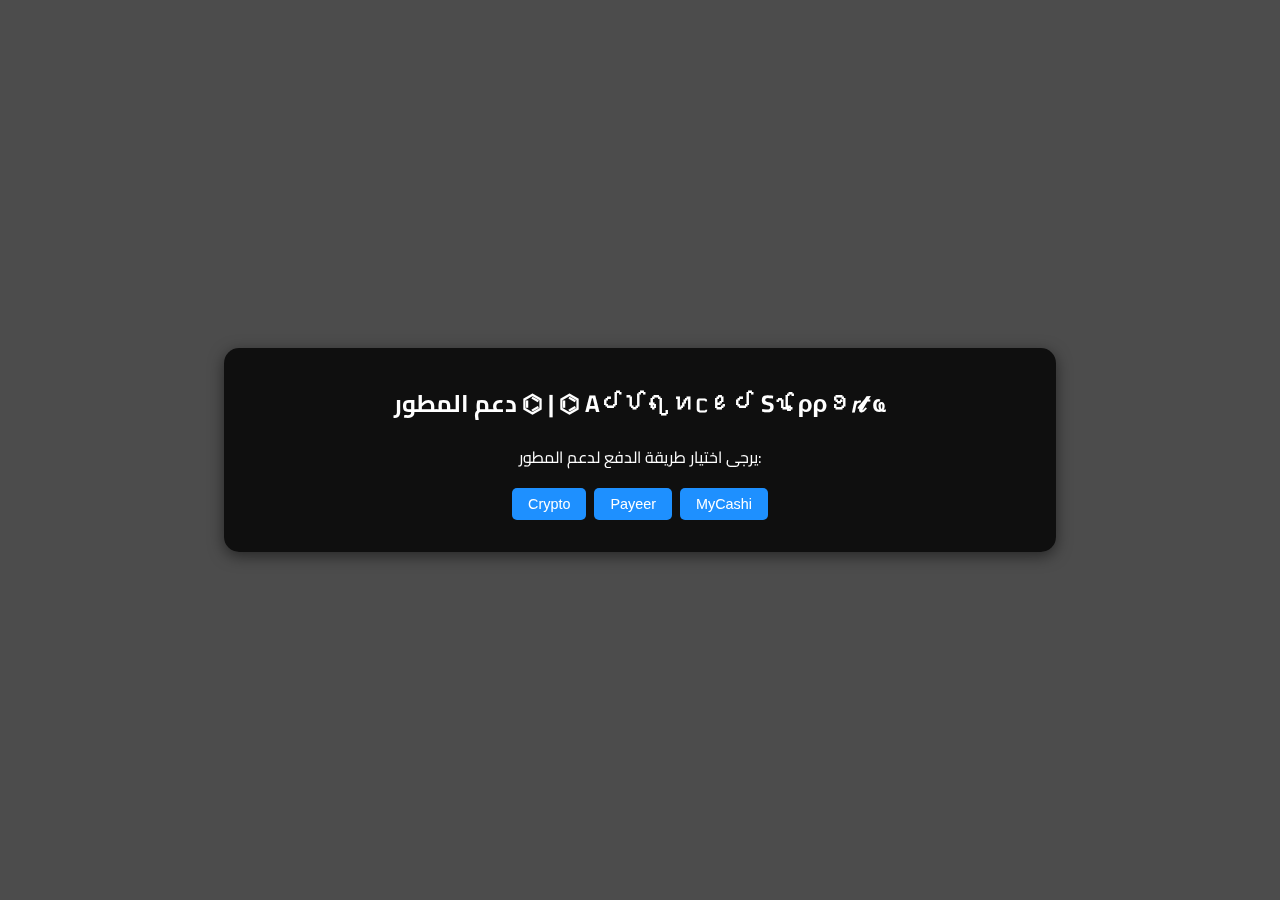
<file: payment.html>
<!DOCTYPE html>
<html lang="ar">
<head>
    <meta charset="UTF-8">
    <meta name="viewport" content="width=device-width, initial-scale=1.0, maximum-scale=1.0, user-scalable=no">
    <title>دعم المطور - YA55EN</title>
    <link rel="stylesheet" href="https://cdnjs.cloudflare.com/ajax/libs/font-awesome/6.0.0/css/all.min.css">
    <link href="https://fonts.googleapis.com/css2?family=Cairo:wght@400;700&display=swap" rel="stylesheet">
    <style>
        /* السماح بالتمرير العمودي فقط */
        html, body {
            overflow-x: hidden; /* منع التمرير الأفقي */
            overflow-y: auto; /* السماح بالتمرير العمودي */
            width: 100%;
            height: 100%;
            margin: 0;
            padding: 0;
        }

        /* التنسيق العام */
        body {
            font-family: 'Cairo', sans-serif;
            display: flex;
            justify-content: center;
            align-items: center;
            text-align: center;
            background: url('https://g.top4top.io/p_3333ecexq1.jpg') no-repeat center center fixed;
            background-size: cover;
            color: #fff;
        }

        /* تعتيم الخلفية */
        body::after {
            content: '';
            position: fixed;
            top: 0;
            left: 0;
            width: 100%;
            height: 100%;
            background: rgba(0, 0, 0, 0.7);
            z-index: -1;
        }

        /* حاوية المحتوى */
        .container {
            background: rgba(0, 0, 0, 0.8);
            padding: 1rem;
            border-radius: 15px;
            max-width: 800px;
            width: 90%;
            box-shadow: 0 4px 15px rgba(0, 0, 0, 0.5);
            margin: 2rem auto; /* إضافة هامش لتحسين التمرير */
        }

        h1 {
            font-size: 1.5rem;
            margin-bottom: 1rem;
            display: flex;
            align-items: center;
            justify-content: center;
            gap: 0.5rem;
        }

        /* أزرار التبديل */
        .buttons {
            display: flex;
            gap: 0.5rem;
            justify-content: center;
            margin-bottom: 1rem;
            flex-wrap: wrap;
        }

        .buttons button {
            padding: 0.5rem 1rem;
            font-size: 0.9rem;
            border: none;
            border-radius: 5px;
            background: #1e90ff;
            color: #fff;
            cursor: pointer;
            transition: background 0.3s ease;
        }

        .buttons button:hover {
            background: #0077cc;
        }

        /* أقسام طرق الدفع */
        .payment-method {
            display: none;
            margin-top: 1rem;
        }

        .payment-method.active {
            display: block;
        }

        .payment-method h2 {
            font-size: 1.2rem;
            margin-bottom: 0.8rem;
        }

        .payment-method p {
            font-size: 0.9rem;
            margin: 0.5rem 0;
            display: flex;
            align-items: center;
            gap: 0.5rem;
            flex-wrap: wrap;
        }

        /* أزرار النسخ */
        .copy-btn {
            background: #28a745;
            color: #fff;
            border: none;
            padding: 0.4rem 0.8rem;
            border-radius: 5px;
            cursor: pointer;
            margin-left: 0.5rem;
            transition: background 0.3s ease;
            font-size: 0.8rem;
        }

        .copy-btn:hover {
            background: #218838;
        }

        /* رسالة النسخ */
        .copy-notification {
            position: fixed;
            bottom: 20px;
            left: 50%;
            transform: translateX(-50%);
            background: #28a745;
            color: #fff;
            padding: 10px 20px;
            border-radius: 5px;
            font-size: 0.8rem;
            opacity: 0;
            visibility: hidden;
            transition: opacity 0.3s ease, visibility 0.3s ease;
        }

        .copy-notification.show {
            opacity: 1;
            visibility: visible;
        }

        /* تصميم متجاوب */
        @media (max-width: 600px) {
            .buttons {
                flex-direction: column;
            }

            .buttons button {
                width: 100%;
            }

            .copy-notification {
                width: 90%;
                text-align: center;
            }
        }
    </style>
</head>
<body>
    <div class="container">
        <!-- العنوان مع أيقونة Binance -->
        <h1>
            دعم المطور ⌬ | ⌬ Aᦔꪜꪖꪀᥴꫀᦔ Sꪊρρꪮ𝘳𝓽 ҩ
        </h1>
        <p>يرجى اختيار طريقة الدفع لدعم المطور:</p>
        <!-- أزرار التبديل -->
        <div class="buttons">
            <button onclick="showMethod('crypto')">Crypto</button>
            <button onclick="showMethod('payeer')">Payeer</button>
            <button onclick="showMethod('mycashi')">MyCashi</button>
        </div>
        <!-- قسم العملات الرقمية -->
        <div id="crypto" class="payment-method">
            <h2>العملات الرقمية</h2>
            <p><i class="fas fa-coins"></i> Binance: <code>1026681016</code> <button class="copy-btn" onclick="copyText('1026681016')">نسخ</button></p>
            <p><i class="fab fa-bitcoin"></i> Bitcoin (BTC): <code>1FTxZHXkx4hasHRM6qBT6qE5DQqKGpVLiu</code> <button class="copy-btn" onclick="copyText('1FTxZHXkx4hasHRM6qBT6qE5DQqKGpVLiu')">نسخ</button></p>
            <p><i class="fab fa-ethereum"></i> Ethereum (ETH): <code>0x6a2571df4a2744348f4272b77fa975dac938bec7</code> <button class="copy-btn" onclick="copyText('0x6a2571df4a2744348f4272b77fa975dac938bec7')">نسخ</button></p>
            <p><i class="fas fa-coins"></i> Litecoin (LTC): <code>LaaPmZPcyBBDU426ZjBwKyJ3bXD5mWngEn</code> <button class="copy-btn" onclick="copyText('LaaPmZPcyBBDU426ZjBwKyJ3bXD5mWngEn')">نسخ</button></p>
            <p><i class="fab fa-first-order-alt"></i> USDT TRC 20 (TRX): <code>TNs8qxchU1NYem3ie3guTbexnxepTxydec</code> <button class="copy-btn" onclick="copyText('TNs8qxchU1NYem3ie3guTbexnxepTxydec')">نسخ</button></p>
            <p><i class="fab fa-btc"></i> USDT BEP 20 (BNB): <code>0x6a2571df4a2744348f4272b77fa975dac938bec7</code> <button class="copy-btn" onclick="copyText('0x6a2571df4a2744348f4272b77fa975dac938bec7')">نسخ</button></p>
            <p><i class="fas fa-gem"></i> TON: <code>UQCsy1OHM08Yq4zJW-e1AUWtFzZRo6boJzrT8fCktDxH_TiT</code> <button class="copy-btn" onclick="copyText('UQCsy1OHM08Yq4zJW-e1AUWtFzZRo6boJzrT8fCktDxH_TiT')">نسخ</button></p>
        </div>
        <!-- قسم Payeer -->
        <div id="payeer" class="payment-method">
            <h2>Payeer</h2>
            <p><i class="fas fa-money-bill"></i> Payment: <code>P1120677358</code> <button class="copy-btn" onclick="copyText('P1120677358')">نسخ</button></p>
        </div>
        <!-- قسم MyCashi -->
        <div id="mycashi" class="payment-method">
            <h2>MyCashi</h2>
            <p><i class="fas fa-wallet"></i> Payment: <code>400048309</code> <button class="copy-btn" onclick="copyText('400048309')">نسخ</button></p>
        </div>
    </div>
    <!-- رسالة النسخ -->
    <div id="copyNotification" class="copy-notification">تم النسخ بنجاح!</div>
    <script>
        // منع النسخ العام من الصفحة
        document.addEventListener('copy', (e) => {
            e.preventDefault(); // منع النسخ
        });
        // إظهار قسم الدفع المحدد
        function showMethod(method) {
            document.querySelectorAll('.payment-method').forEach(section => {
                section.classList.remove('active');
            });
            document.getElementById(method).classList.add('active');
        }
        // نسخ النص وإظهار الرسالة
        function copyText(text) {
            navigator.clipboard.writeText(text).then(() => {
                const notification = document.getElementById('copyNotification');
                notification.classList.add('show');
                setTimeout(() => {
                    notification.classList.remove('show');
                }, 3000); // إخفاء الرسالة بعد 3 ثواني
            }).catch(err => {
                console.error('فشل في نسخ النص: ', err);
            });
        }
    </script>
</body>
</html>
</file>
